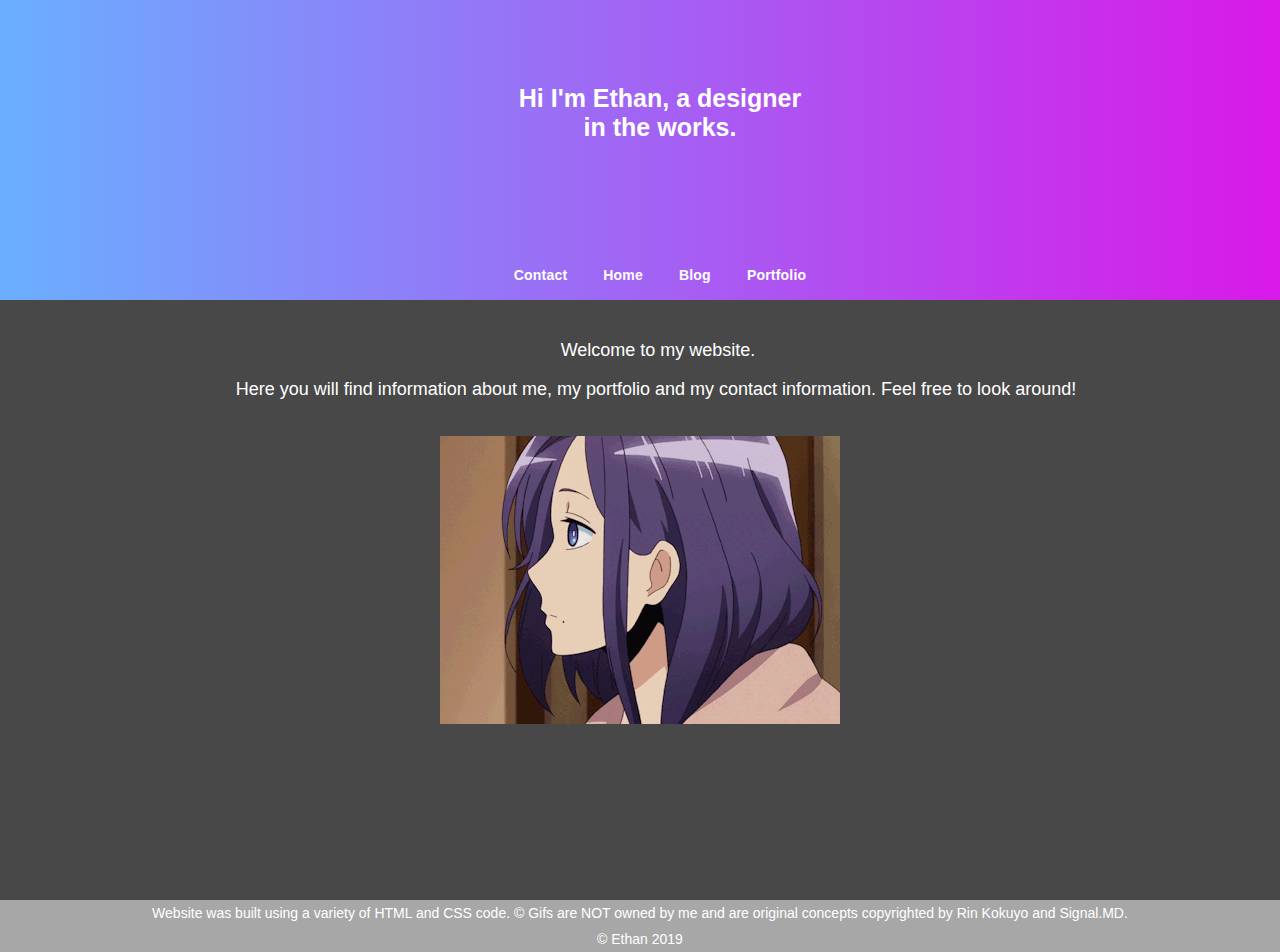
<file: index.html>
<html>
<head>
<title>
My Portfolio 
</title>
<meta name="viewport" content="width=device-width, initial-scale=1">
<meta name="description" content="Portfolio of Ethan McFarlane">
<meta name="keywords" content="Web Design Belfast" "Web Belfast">
<link rel="icon" type="image/x-icon" href="images/favicon.png"/>

</head>
<link href="css/myStyle.css" rel="stylesheet" type="text/css" media="all"/>
<body>





<div id="container">

<div class="horizontal-gradient">

<ul id="nav">

<li> <a href="Contact.html" class="color-me">Contact</a>&emsp;&emsp;
<a href="Index.html" class="color-me">Home</a>&emsp;&emsp;
<a href="Blog.html" class="color-me">Blog</a>&emsp;&emsp;
<a href="portfolio.html" class="color-me">Portfolio</a> </li>
<p1>Hi I'm Ethan, a designer 
 <br>
in the works.</p1>
 <br>
</ul>
</div>
<main class="main-content">
	<div class="page">	
	  <div class="wrap">
		<div class="container4">
			
 <center>
 &emsp;&emsp;&nbsp;<p3>Welcome to my website.</p3>
 <br>
 <br>
     &emsp;&emsp;<p2>Here you will find information about me, my portfolio and my contact information. Feel free to look around!</p2>
	 <br>
	 
	 </center>
	 <br>
	 <br>
	 <center>
	 <img src="images/look.gif"></img>
	 </center>
</div>
</div>
</div>
</main>
<footer class="site-footer">
	<div class="container2">
<p4>Website was built using a variety of HTML and CSS code. &copy; Gifs are NOT owned by me and are original concepts copyrighted by Rin Kokuyo and Signal.MD.<br>
   &copy; Ethan 2019</p4>

</div>	
</footer>
</html>
</body>
</file>
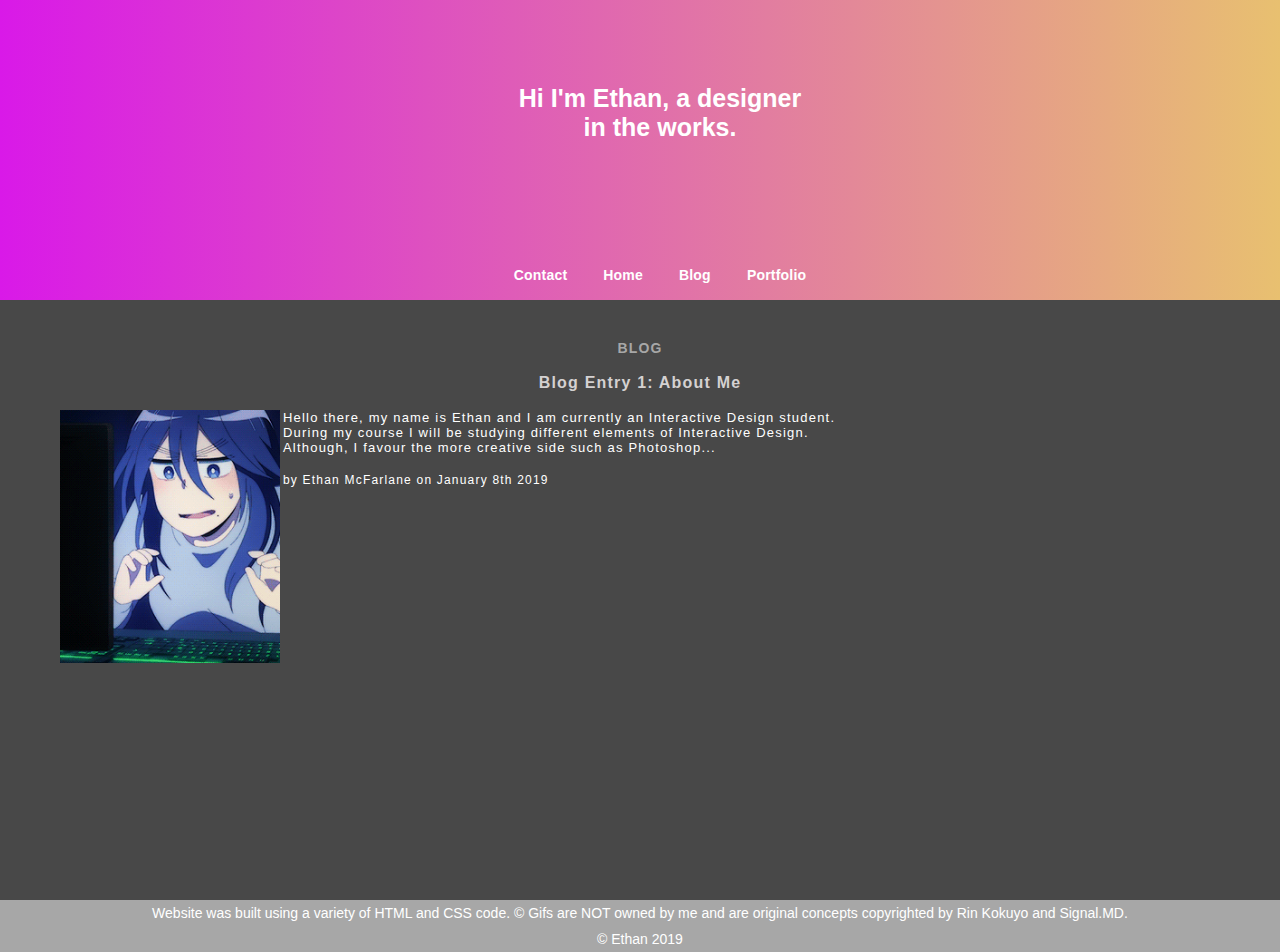
<file: blog.html>
<html>
<head>
<title>
My Portfolio
</title>
<meta name="viewport" content="width=device-width, initial-scale=1">
<meta name="description" content="Portfolio of Ethan McFarlane">
<meta name="keywords" content="Web Blogs" "Belfast Blogging">
<link rel="icon" type="image/x-icon" href="images/favicon.png"/>

</head>
<link href="css/myStyle.css" rel="stylesheet" type="text/css" media="all"/>
<body>


<div id="container">

<div class="horizontal-gradient2">
<ul id="nav">
<li> <a href="Contact.html" class="color-me">Contact</a>&emsp;&emsp;
<a href="Index.html" class="color-me">Home</a>&emsp;&emsp;
<a href="Blog.html" class="color-me">Blog</a>&emsp;&emsp;
<a href="portfolio.html" class="color-me">Portfolio</a> </li>
<p1>Hi I'm Ethan, a designer 
 <br>
in the works.</p1>
<br>

</div>
<main class="main-content">
	<div class="page">	
	  <div class="wrap">
		<div class="container2">
			
<center>
<p10>BLOG</p10> </center>
<br>
<center>
<a href="blogEntryOne.html" class="blog-entries">Blog Entry 1: About Me</a></center>
<br>
<img src="images/gaming2.gif" style="width:220px;margin-left:20px" align="left"></img><p9>Hello there, my name is Ethan and I am currently an Interactive Design student.<br>
During my course I will be studying different elements of Interactive Design.<br>
Although, I favour the more creative side such as Photoshop...<br></p9><br>
<p11>by Ethan McFarlane on January 8th 2019</p11>



<br>
<br>
</div>
</div>
</div>
</main>
<div class="site-footer">
	<div class="container2">
<p4>Website was built using a variety of HTML and CSS code. &copy; Gifs are NOT owned by me and are original concepts copyrighted by Rin Kokuyo and Signal.MD.<br>
   &copy;  Ethan 2019</p4>
</div>
</footer>
</html>
</file>
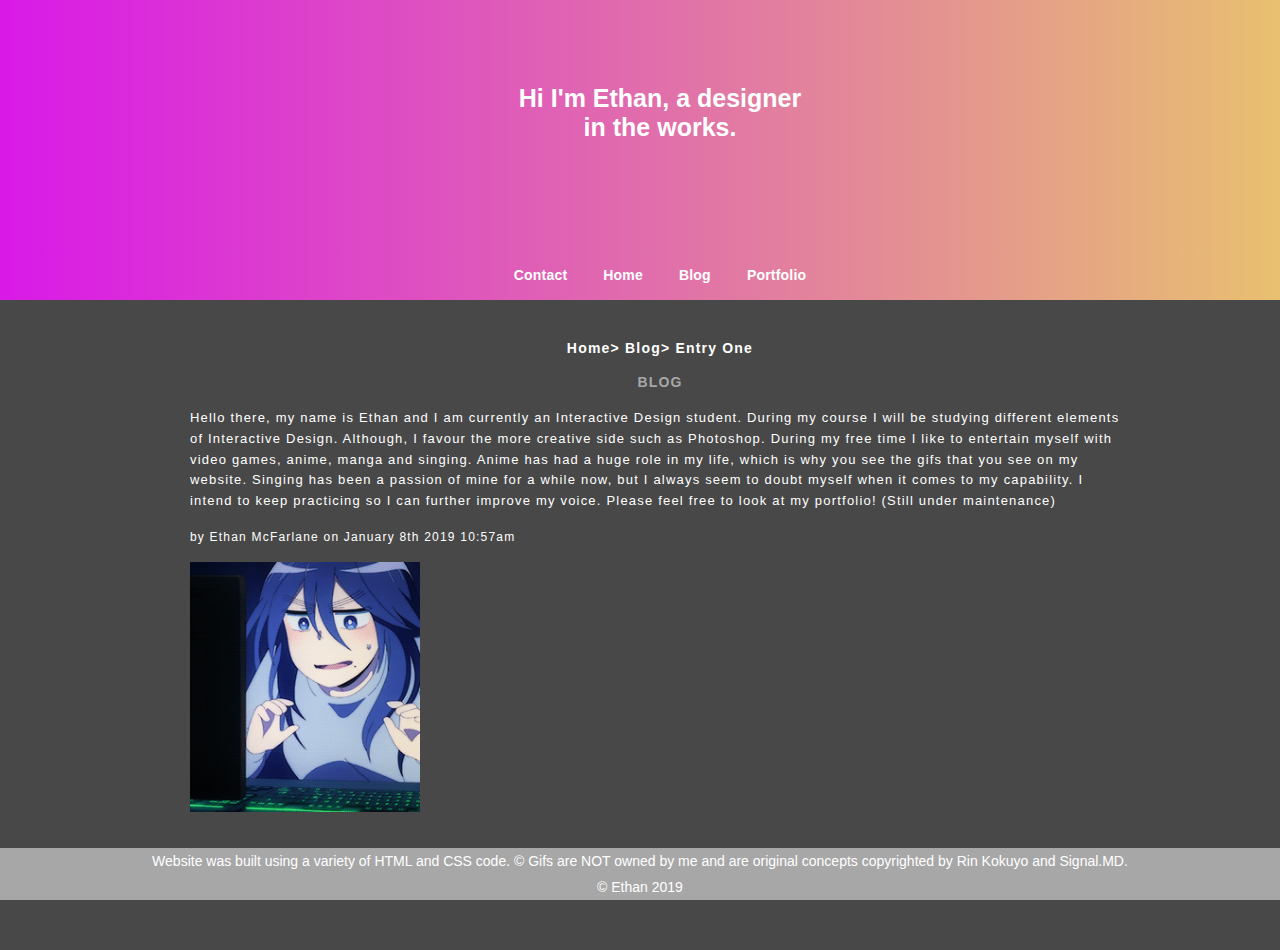
<file: blogEntryOne.html>
<html>
<head>
<title>
My Portfolio
</title>
<meta name="viewport" content="width=device-width, initial-scale=1">
<meta name="description" content="Portfolio of Ethan McFarlane">
<meta name="keywords" content="Belfast Introductions" "Web Introductions">
<link rel="icon" type="image/x-icon" href="images/favicon.png"/>

</head>
<link href="css/myStyle.css" rel="stylesheet" type="text/css" media="all"/>
<body class="body2">


<div id="container">

<div class="horizontal-gradient2">
<ul id="nav">
<li> <a href="Contact.html" class="color-me">Contact</a>&emsp;&emsp;
<a href="Index.html" class="color-me">Home</a>&emsp;&emsp;
<a href="Blog.html" class="color-me">Blog</a>&emsp;&emsp;
<a href="portfolio.html" class="color-me">Portfolio</a> </li>
<p1>Hi I'm Ethan, a designer 
 <br>
in the works.</p1>
<br>

</div>
<main class="main-content2">
	<div class="page">	
	  <div class="wrap">
		<div class="container3" style="margin-bottom:120px;margin-top:0px;">

<center>
<a href="Index.html" style="font-size:14px;font-weight:bold"> Home> </a>
<a href="Blog.html" style="font-size:14px;font-weight:bold"> Blog> </a>
<a href="BlogEntryOne.html" style="font-size:14px;font-weight:bold"> Entry One</a>	
<br>
<br>
<p12>BLOG</p12> </center>
<br>
<p13>Hello there, my name is Ethan and I am currently an Interactive Design student. During my course I will be studying different elements of Interactive Design. Although, I favour the more creative side such as Photoshop.
During my free time I like to entertain myself with video games, anime, manga and singing. Anime has had a huge role in my life, which is why you see the gifs that you see on my website.
Singing has been a passion of mine for a while now, but I always seem to doubt myself when it comes to my capability. I intend to keep practicing so I can further improve my voice.
Please feel free to look at my portfolio! (Still under maintenance)</p13>
<br>
<br>
<p14>by Ethan McFarlane on January 8th 2019 10:57am </p14>
<br>
<br>
<img src="images/gaming2.gif" style="width:230px;height:250px"></img>



<br>
<br>
</div>
</div>
</div>
</main>
<div class="site-footer2">
	<div class="container2">
<p4>Website was built using a variety of HTML and CSS code. &copy; Gifs are NOT owned by me and are original concepts copyrighted by Rin Kokuyo and Signal.MD.<br>
    &copy; Ethan 2019</p4>
</div>
</div>
</body>
</html>
</file>
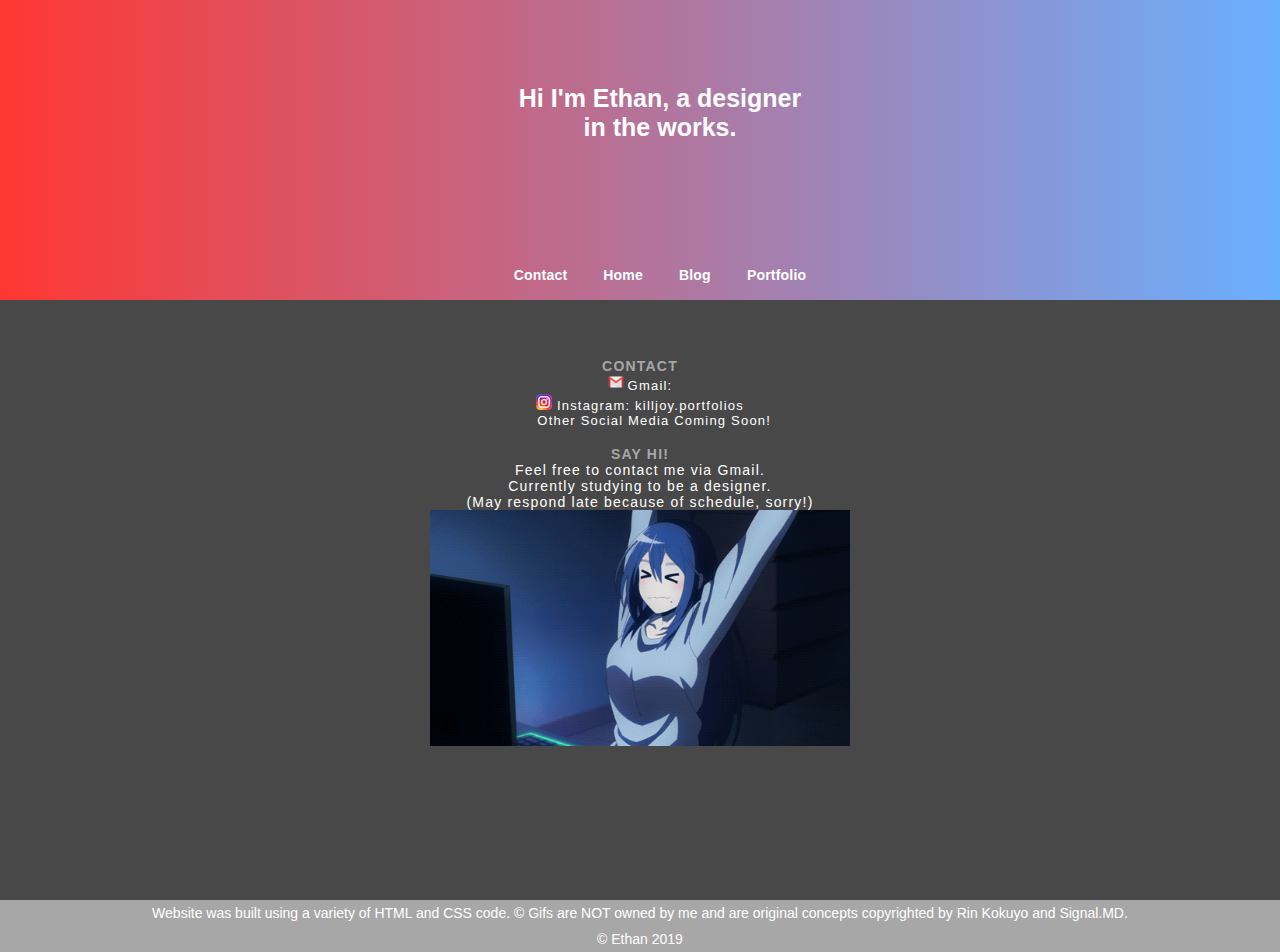
<file: contact.html>
<html>
<head>
<title>
My Portfolio 
</title>
<meta name="viewport" content="width=device-width, initial-scale=1">
<meta name="description" content="Portfolio of Ethan McFarlane">
<meta name="keywords" content="Web Social Media" "Contact Belfast">
<link rel="icon" type="image/x-icon" href="images/favicon.png"/>

</head>
<link href="css/myStyle.css" rel="stylesheet" type="text/css" media="all"/>
<body>





<div id="container">

<div class="horizontal-gradient4">

<ul id="nav">

<li> <a href="Contact.html" class="color-me">Contact</a>&emsp;&emsp;
<a href="Index.html" class="color-me">Home</a>&emsp;&emsp;
<a href="Blog.html" class="color-me">Blog</a>&emsp;&emsp;
<a href="portfolio.html" class="color-me">Portfolio</a> </li>
<p1>Hi I'm Ethan, a designer 
 <br>
in the works.</p1>
 <br>
 </ul>
 </div>

 
<main class="main-content">
	<div class="page">	
	  <div class="wrap">
		<div class="container2">
			
 <center>
 <br>

   <p5>CONTACT</p5>
<br>
<img src="images/gmail.png"></img> <p6>Gmail: <br>
<img src="images/instagram.png"> <a href="https://www.instagram.com/killjoy.portfolios/" target="_blank">Instagram: killjoy.portfolios</img></a><br>
									   &emsp;&emsp;Other Social Media Coming Soon!</p6>
<br>
<br>
</center>

<center>

<p7>SAY HI!</p7>
<br>

<p8>Feel free to contact me via Gmail. 
<br> Currently studying to be a designer.
<br> (May respond late because of schedule, sorry!)</p8>
<br>
<img src="images/surprised.gif" style="width:420px"> </img>
</center>
</main>
</div>
</div>
</div>
</div>
<footer class="site-footer">
	<div class="container2">
<p4>Website was built using a variety of HTML and CSS code. &copy; Gifs are NOT owned by me and are original concepts copyrighted by Rin Kokuyo and Signal.MD.<br>
     &copy; Ethan 2019</p4>
</div>
</footer>
</html>
</body>
</file>
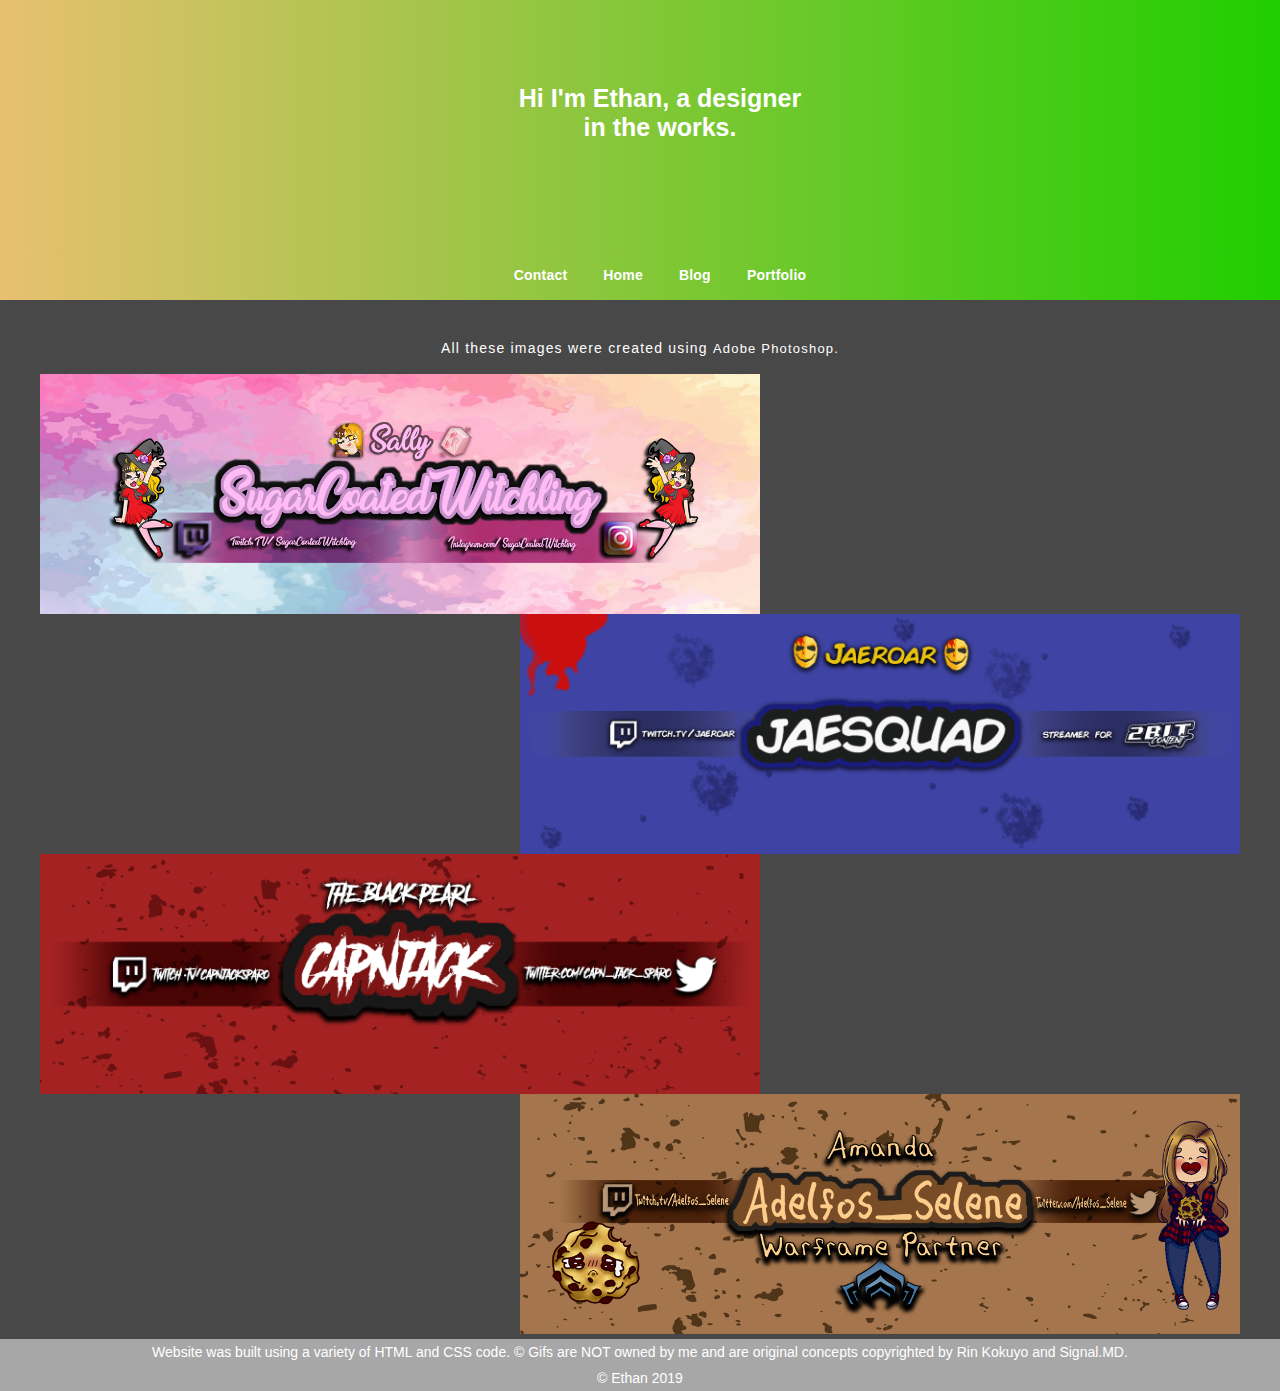
<file: portfolio.html>
<html>
<head>
<title>
My Portfolio 
</title>
<meta name="viewport" content="width=device-width, initial-scale=1">
<meta name="description" content="Portfolio of Ethan McFarlane">
<meta name="keywords" content="Belfast Portfolios" "Portfolio Belfast">
<link rel="icon" type="image/x-icon" href="images/favicon.png"/>

</head>
<link href="css/myStyle.css" rel="stylesheet" type="text/css" media="all"/>
<body>





<div id="container">

<div class="horizontal-gradient3">

<ul id="nav">

<li><a href="Contact.html" class="color-me">Contact</a>&emsp;&emsp;
	<a href="Index.html" class="color-me">Home</a>&emsp;&emsp;
	<a href="Blog.html" class="color-me">Blog</a>&emsp;&emsp;
	<a href="portfolio.html" class="color-me">Portfolio</a> </li> 
<p1>Hi I'm Ethan, a designer 
 <br>
in the works.</p1>
 <br></ul>
 
 </div>
<main class="main-content2">
	<div class="page">	
	  <div class="wrap">
		<div class="container1">
			
 <center>
 <p15> All these images were created using <a href="https://www.adobe.com/uk/products/photoshop.html" target="_blank"> Adobe Photoshop. </a> </p15>
	 <br>
	 <br>
	 <img src="images/sugar.png" style="width:60%;min-width:400px; float:left;"> </img> <img src="images/jaeroar.png" style="width:60%;min-width:400px; float:right;"> </img>
	 <br>
	 <br>
	 <img src="images/cap.png" style="width:60%;min-width:400px; float:left;"> </img> <img src="images/amanda.png" style="width:60%;min-width:400px; float:right;margin-bottom: 5px;"> </img>
</center>
</div>
</div>
</main>
<footer class="site-footer">
	<div class="container2">
<p4>Website was built using a variety of HTML and CSS code. &copy; Gifs are NOT owned by me and are original concepts copyrighted by Rin Kokuyo and Signal.MD.<br>
   &copy;  Ethan 2019</p4>
</div>
</footer>
</div>
</html>
</body>
</file>
<file: css/myStyle.css>
#container {
	display: -webkit-flex;
	display: flex;
	-webkit-flex-flow: row wrap;
	flex-flow: row wrap;
	width: 100%;
	height: 100%;
	background-color: #484848;
	position: relative;
	margin: 0px 0px 0px 0px;
	padding: 0px 0px 0px 0px;
	
}

/* Navbar and Footer */


.horizontal-gradient {
  background: linear-gradient(to right, #6AAFFF, #D919E8);
  margin: 0px 0px 0px 0px;
  padding: 0px 0px 0px 0px;
  width: 100%;
  height: 300px;

}

.horizontal-gradient2 {
  background: linear-gradient(to right, #D919E8, #E8C070);
  margin: 0px 0px 0px 0px;
  padding: 0px 0px 0px 0px;
  width: 100%;
  height: 300px;

}


.horizontal-gradient3 {
  background: linear-gradient(to right, #E8C070, #20CE00);
  margin: 0px 0px 0px 0px;
  padding: 0px 0px 0px 0px;
  width: 100%;
  height: 300px;

}

.horizontal-gradient4 {
  background: linear-gradient(to right, #FF3733, #6AAFFF);
  margin: 0px 0px 0px 0px;
  padding: 0px 0px 0px 0px;
  width: 100%;
  height: 300px;

}

.site-nav {
  position: relative;
  position: -webkit-sticky;
  position: sticky;
  top: 0;
  z-index: 1;
  display: table;
  width: 100%;
  float: left;
  }

#nav {
	list-style:none;
	text-align: center;
	
}
  
 .color-me {
	 color: white;
	 text-decoration: none;
	 font-family: Karla, Helvitica, sans-serif;
	 font-size: 14px;
	 font-weight: bold;
	 position: relative;
	 bottom: -250px;
	 letter-spacing: 0.2px;
	 word-spacing: 20px;
	 display: inline-block;
 }

.site-footer {
    background-color: #a7a7a7;
    font-family: Vollkorn, Georgia, serif;
    font-size: 16px;
    line-height: 26px;
    color: rgba(0, 0, 0, 0.7);
	text-align: center;
	width: 100%;
	position: relative;
	left:0;
	bottom:0;
	clear: both;
}


/* For Blog Entries, Removes Overlapping From Footer */

.site-footer2 {
    background-color: #a7a7a7;
    font-family: Vollkorn, Georgia, serif;
    font-size: 16px;
    line-height: 26px;
    color: rgba(0, 0, 0, 0.7);
	text-align: center;
	width: 100%;
	position: fixed;
	left:0;
	bottom:0;
}

.main-content2 {
    background: #484848;
    overflow: hidden;
    position: relative;
    z-index: 0;
	width:100%;

}

/* Text */
 p1 {
	 color: white;
	 font-family: Karla, Helvitica, sans-serif;
	 font-size: 25px;
	 font-weight: bold;
	 position: relative;
	 bottom: -50px;
 }
 

 p2 {
	 color: white;
	 font-family: Karla, Helvitica, sans-serif;
	 font-size: 18px;
	 position: relative;
 }
 
 p3 {
	 color: white;
	 font-family: Karla, Helvitica, sans-serif;
	 font-size: 18px;
	 position: relative;
 }
 
  p4 {
	 color: white;
	 font-family: Karla, Helvitica, sans-serif;
	 font-size: 14px;
	 position: relative;
 }
 
 p5 {
	 color: #a7a7a7;
	 font-family: Karla, Helvitica, sans-serif;
	 font-size: 14px;
	 position: relative;
	 letter-spacing: 1.2px;
	 font-weight: bold;
 }
 
 p6 {
	 color: white;
	 font-family: Karla, Helvitica, sans-serif;
	 font-size: 13px;
	 position: relative;
	 letter-spacing: 1.2px;
	 
 }
 
 p7 {
	 color: #a7a7a7;
	 font-family: Karla, Helvitica, sans-serif;
	 font-size: 14px;
	 position: relative;
	 letter-spacing: 1.2px;
	 font-weight: bold;
	 margin: 0px 0px 0px 0px;
 }
 
 p8 {
	 color: white;
	 font-family: Karla, Helvitica, sans-serif;
	 font-size: 14px;
	 position: relative;
	 letter-spacing: 1.2px;
	 margin-top: 20px;
 }

 p9 {
	 color: white;
	 font-family: Karla, Helvitica, sans-serif;
	 font-size: 13px;
	 position: relative;
	 letter-spacing: 1.2px;
	 margin-top: 20px;
	 float:center;
 }

 p10 {
	 color: #a7a7a7;
	 font-family: Karla, Helvitica, sans-serif;
	 font-size: 14px;
	 position: relative;
	 letter-spacing: 1.2px;
	 margin-top: 0px 0px 0px 0px;
	 font-weight: bold; 
 }
 
 p11 {
	 color: white;
	 font-family: Karla, Helvitica, sans-serif;
	 font-size: 12px;
	 position: relative;
	 letter-spacing: 1.2px;
	 margin-top: 20px;
 }
 
  p12 {
	 color: #a7a7a7;
	 font-family: Karla, Helvitica, sans-serif;
	 font-size: 14px;
	 position: relative;
	 letter-spacing: 1.2px;
	 font-weight: bold;
 }

 p13 {
	 color: white;
	 font-family: Karla, Helvitica, sans-serif;
	 font-size: 13px;
	 position: relative;
	 letter-spacing: 1.2px;
     line-height: 1.6;	 
 }
 
 p14 {
	 color: white;
	 font-family: Karla, Helvitica, sans-serif;
	 font-size: 12px;
	 position: relative;
	 letter-spacing: 1.2px;
	 margin-top: 20px;
 }
 
  p15 {
	 color: white;
	 font-family: Karla, Helvitica, sans-serif;
	 font-size: 14px;
	 position: relative;
	 letter-spacing: 1.2px;
	 margin-top: 20px;
 }
 
 
 .blog-entries {
	 color: #D4D1D1;
	 font-family: Karla, Helvitica, sans-serif;
	 font-size: 16px;
	 position: relative;
	 letter-spacing: 1.2px;
	 font-weight: bold;
	 overflow: none;
	 
 }
 
 a {
	 color:white;
	 font-family: Karla, Helvitica, sans-serif;
	 font-size: 13px;
	 position: relative;
	 letter-spacing: 1.2px;
	 text-decoration: none;
 }
 
 a:hover {
	 color:#B589C4;
	 text-decoration-style: solid;
	 text-decoration-color: white;
 }


/*page layout*/ 
body {
	margin: 0px 0px 0px 0px;
	padding: 0px 0px 0px 0px;
}

.body2 {
	margin: 0px 0px 0px 0px;
	padding: 0px 0px 0px 0px;
	position: relative;
}


.main-content {
    background: #484848;
    overflow: hidden;
    position: relative;
    z-index: 0;
    min-height: calc(100vh - 300px);
	max-height: calc(100vh - 500px);
	width:100%;
}




@media (min-width=630px) {
.container1 {
    
	position: relative;
    width: 100%;
    max-width: 700px;
	height: 100%;
    margin: 0 auto;
    padding: 0 20px;
    box-sizing: border-box;
	padding-left: 60px;
}
}

@media (min-width=630px) {
.container2 {
    
	position: relative;
    width: 60%;
    max-width: 700px;
    margin: 0 auto;
    padding: 0 20px;
    box-sizing: border-box;
	padding-left: 60px;
    overflow:scroll;
}
}

.container3 {
    
	position: relative;
    width: 85%;
    margin: 0 auto;
    padding: 0 20px;
    box-sizing: border-box;
	padding-left: 60px;
}


@media (min-width:630px){
.page {
	position:relative;
	width:100%;
}
}


.wrap {
    margin: 40px auto;
    max-width: 1200px;
}

.responsive {
	max-width:80%;
	height:auto;
	min-width:40%;
}


.responsive2 {
	max-width: 30%;
	min-width:30%;
	height: auto;
}
</file>
